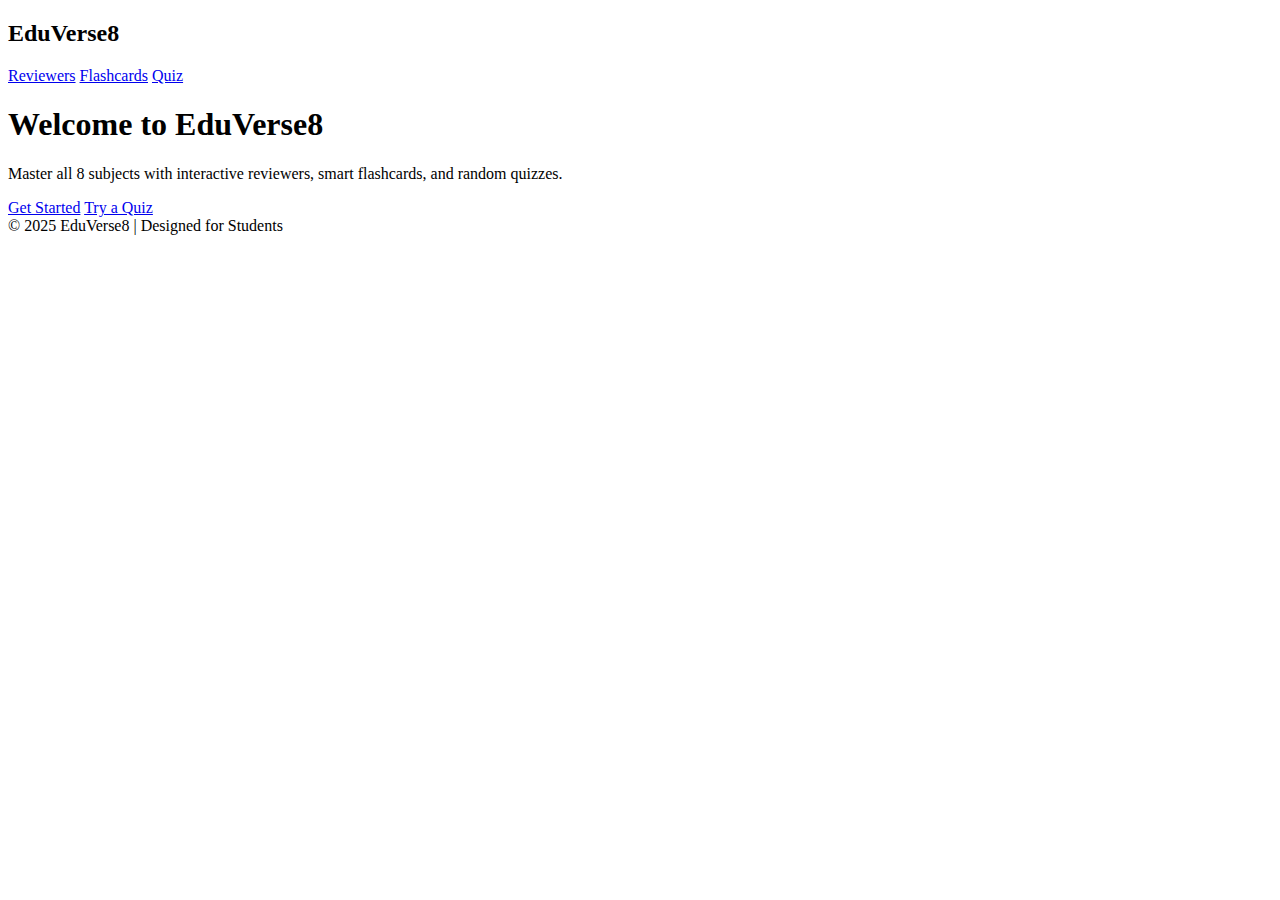
<file: index.html>
<!DOCTYPE html>
<html lang="en">
<head>
  <meta charset="UTF-8" />
  <meta name="viewport" content="width=device-width, initial-scale=1.0" />
  <title>EduVerse8 | Learn Smarter</title>
  <link rel="stylesheet" href="style.css" />
</head>
<body>
  <nav class="navbar">
    <h2>EduVerse8</h2>
    <div>
      <a href="reviewers.html">Reviewers</a>
      <a href="flashcards.html">Flashcards</a>
      <a href="quiz.html">Quiz</a>
    </div>
  </nav>

  <section class="hero">
    <div class="hero-content">
      <h1>Welcome to <span>EduVerse8</span></h1>
      <p>Master all 8 subjects with interactive reviewers, smart flashcards, and random quizzes.</p>
      <div class="cta-buttons">
        <a href="reviewers.html" class="btn">Get Started</a>
        <a href="quiz.html" class="btn-outline">Try a Quiz</a>
      </div>
    </div>
  </section>

  <footer>© 2025 EduVerse8 | Designed for Students</footer>
</body>
</html>
</file>
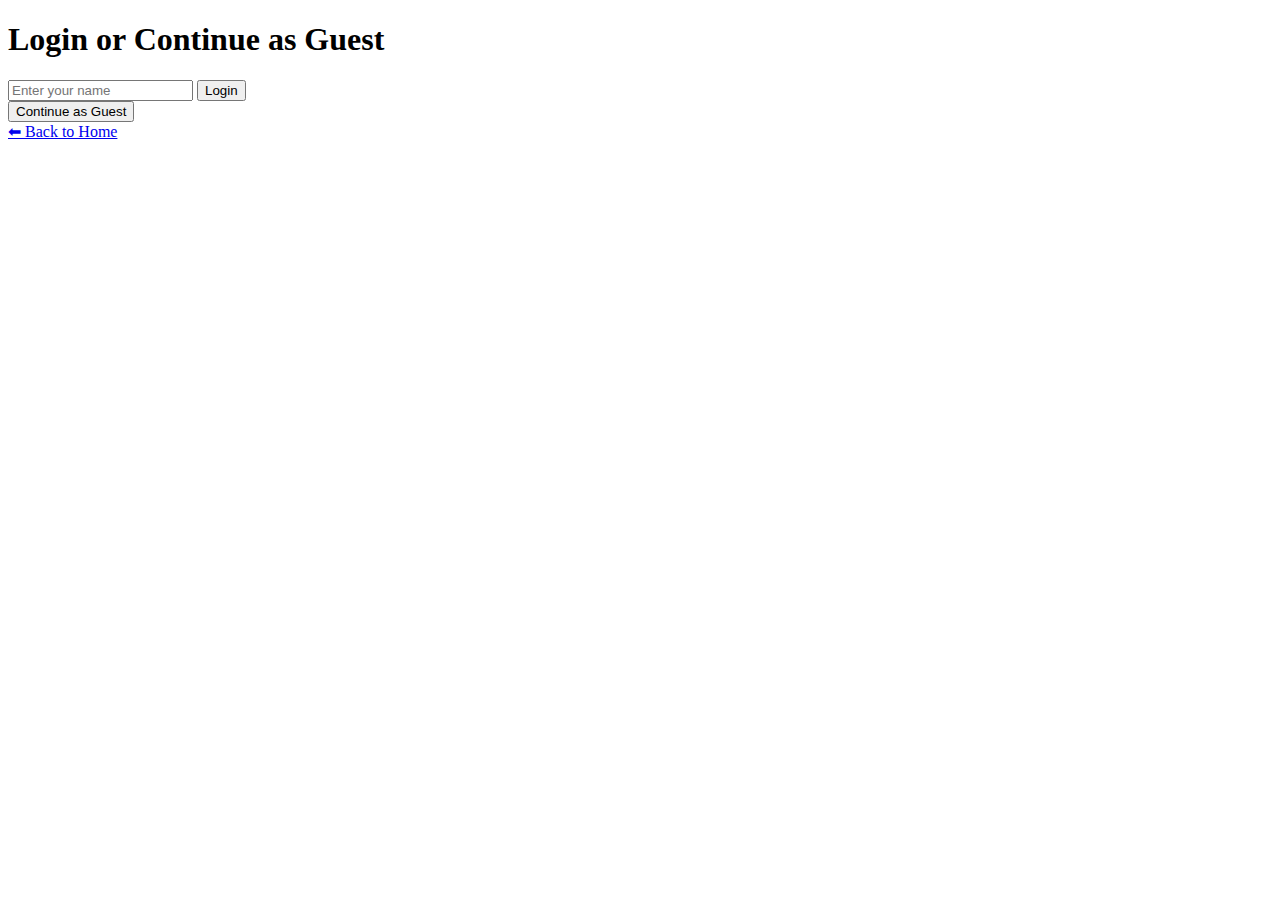
<file: login.html>
<!DOCTYPE html>
<html lang="en">
<head>
  <meta charset="UTF-8">
  <meta name="viewport" content="width=device-width, initial-scale=1.0">
  <title>Login | EduVerse8</title>
  <link rel="stylesheet" href="style.css">
  <script defer src="script.js"></script>
</head>
<body>
  <header>
    <h1>Login or Continue as Guest</h1>
  </header>
  <main>
    <form id="login-form">
      <input type="text" id="username" placeholder="Enter your name" required>
      <button type="submit">Login</button>
    </form>
    <button id="guest-btn">Continue as Guest</button>
  </main>
  <footer>
    <a href="index.html">⬅ Back to Home</a>
  </footer>
</body>
</html>
</file>
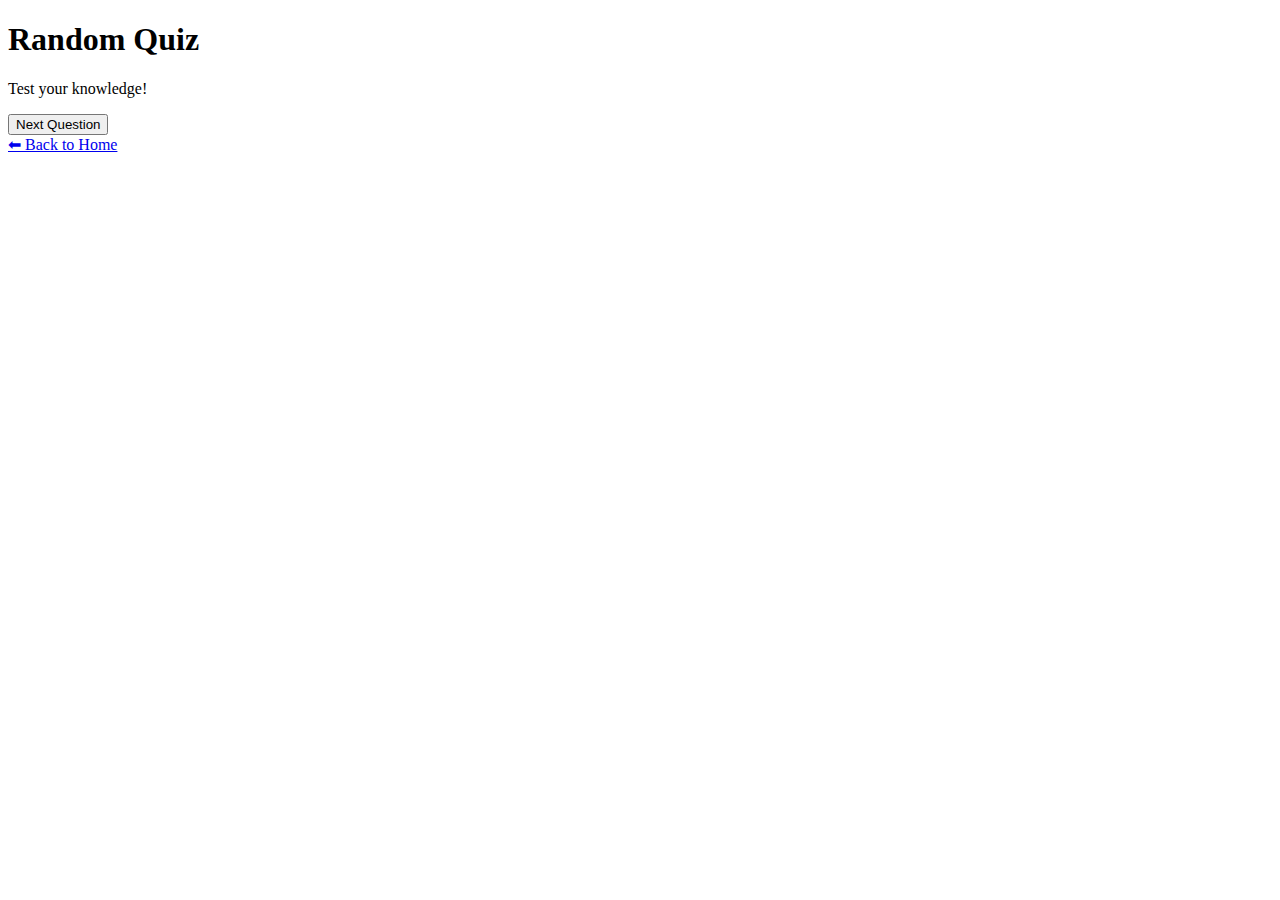
<file: quiz.html>
<!DOCTYPE html>
<html lang="en">
<head>
  <meta charset="UTF-8">
  <meta name="viewport" content="width=device-width, initial-scale=1.0">
  <title>Random Quiz | EduVerse8</title>
  <link rel="stylesheet" href="style.css">
  <script defer src="script.js"></script>
</head>
<body>
  <header>
    <h1>Random Quiz</h1>
    <p>Test your knowledge!</p>
  </header>
  <main>
    <div id="quiz-container"></div>
    <button id="next-btn">Next Question</button>
  </main>
  <footer>
    <a href="index.html">⬅ Back to Home</a>
  </footer>
</body>
</html>
</file>
<file: style.css>
<!-- style.css for EduVerse8 project -->
</file>
